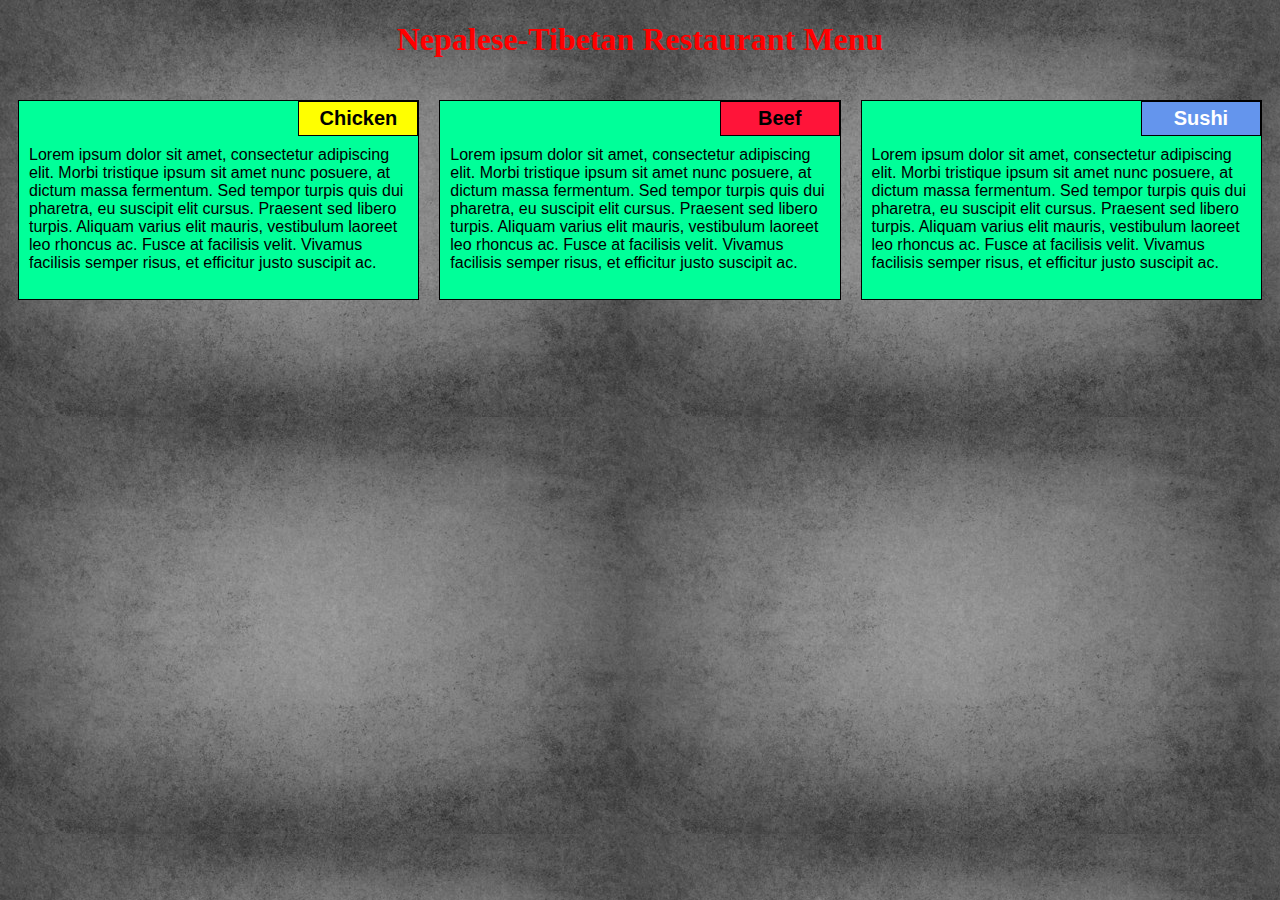
<file: module-2-solution/index.html>
<!DOCTYPE html>
<html>
<head>
	<meta charset="utf-8">

	<meta name="viewport" content="width=device-width, initial-scale=1">

	<link rel="stylesheet" type="text/css" href="css/stylesheet2.css">
	<title>Solution: Module-2 Coursera</title>
</head>
<body>
	<h1> Nepalese-Tibetan Restaurant Menu</h1>
	<div class="row">
	<div class="container col-lg-4 col-md-6 col-sm-12">
		<section>
		<div id="chicken">
			Chicken
		</div>
		<p>
			Lorem ipsum dolor sit amet, consectetur adipiscing elit. Morbi tristique ipsum sit amet nunc posuere, at dictum massa fermentum. Sed tempor turpis quis dui pharetra, eu suscipit elit cursus. Praesent sed libero turpis. Aliquam varius elit mauris, vestibulum laoreet leo rhoncus ac. Fusce at facilisis velit. Vivamus facilisis semper risus, et efficitur justo suscipit ac. 
		</p>
		</section>
	</div>
	<div class="container col-lg-4 col-md-6 col-sm-12">
		<section>
		<div id="beef">
		  Beef
		</div>
		<p>
			Lorem ipsum dolor sit amet, consectetur adipiscing elit. Morbi tristique ipsum sit amet nunc posuere, at dictum massa fermentum. Sed tempor turpis quis dui pharetra, eu suscipit elit cursus. Praesent sed libero turpis. Aliquam varius elit mauris, vestibulum laoreet leo rhoncus ac. Fusce at facilisis velit. Vivamus facilisis semper risus, et efficitur justo suscipit ac. 
		</p>
		</section>
	</div>
	<div class="container col-lg-4 col-md-12 col-sm-12">
		<section>
		<div id="sushi">
			Sushi
		</div>
		<p>
			Lorem ipsum dolor sit amet, consectetur adipiscing elit. Morbi tristique ipsum sit amet nunc posuere, at dictum massa fermentum. Sed tempor turpis quis dui pharetra, eu suscipit elit cursus. Praesent sed libero turpis. Aliquam varius elit mauris, vestibulum laoreet leo rhoncus ac. Fusce at facilisis velit. Vivamus facilisis semper risus, et efficitur justo suscipit ac. 
		</p>
		</section>
	</div>
	</div>
</body>
</html>
</file>
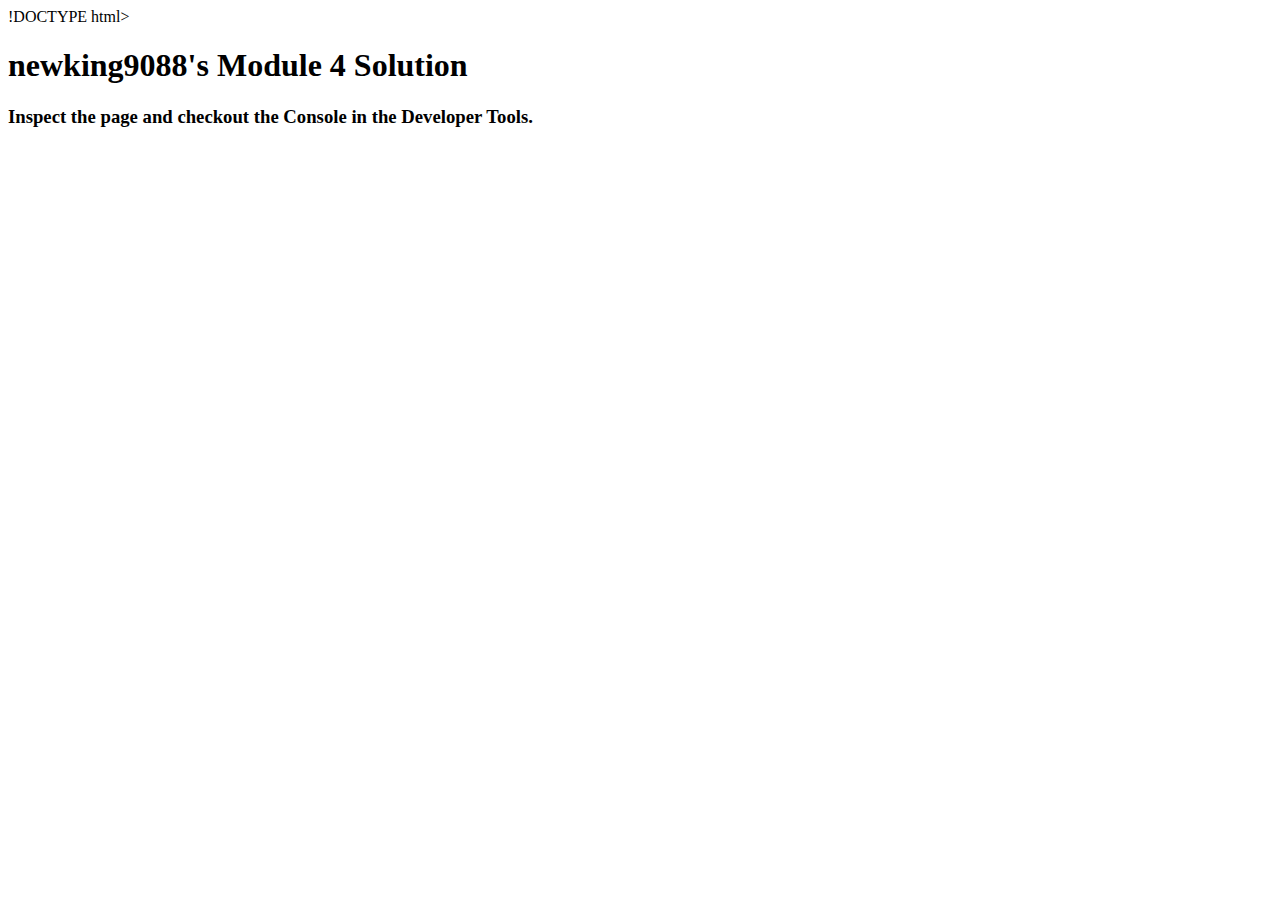
<file: module-4-solution/index.html>
!DOCTYPE html>
<html>
<head>
  <meta charset="utf-8">
  <title>Module 4 Solution</title>
  <script>
    var names = []; // DO NOT REMOVE
  </script>
  <script src="speakHello.js"></script>
  <script src="speakGoodBye.js"></script>
  <script src="script.js"></script>
</head>
<body>
  <h1>newking9088's Module 4 Solution</h1>
  <h3>Inspect the page and checkout the Console in the Developer Tools.</h3>
</body>
</html>
</file>
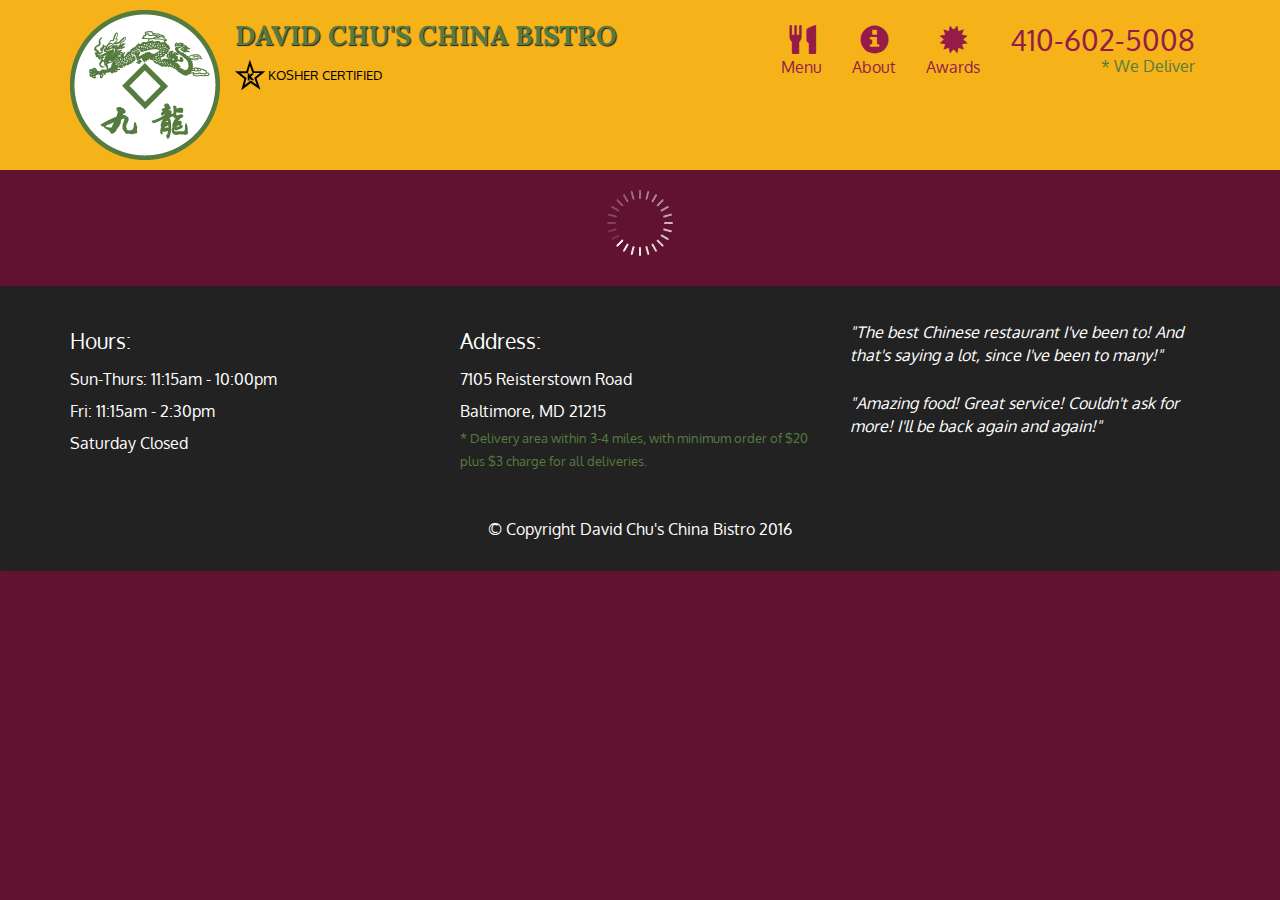
<file: module-5-solution/assignment5-solution-starter/index.html>
<!doctype html>
<html lang="en">
  <head>
    <meta charset="utf-8">
    <meta http-equiv="X-UA-Compatible" content="IE=edge">
    <meta name="viewport" content="width=device-width, initial-scale=1">
    <title>David Chu's China Bistro</title>
    <link rel="stylesheet" href="css/bootstrap.min.css">
    <link rel="stylesheet" href="css/styles.css">
    <link href='https://fonts.googleapis.com/css?family=Oxygen:400,300,700' rel='stylesheet' type='text/css'>
    <link href='https://fonts.googleapis.com/css?family=Lora' rel='stylesheet' type='text/css'>
  </head>
<body>
  <header>
    <nav id="header-nav" class="navbar navbar-default">
      <div class="container">
        <div class="navbar-header">
          <a href="index.html" class="pull-left visible-md visible-lg">
            <div id="logo-img" alt="Logo image"></div>
          </a>

          <div class="navbar-brand">
            <a href="index.html"><h1>David Chu's China Bistro</h1></a>
            <p>
              <img src="images/star-k-logo.png" alt="Kosher certification">
              <span>Kosher Certified</span>
            </p>
          </div>

          <button id="navbarToggle" type="button" class="navbar-toggle collapsed" data-toggle="collapse" data-target="#collapsable-nav" aria-expanded="false">
            <span class="sr-only">Toggle navigation</span>
            <span class="icon-bar"></span>
            <span class="icon-bar"></span>
            <span class="icon-bar"></span>
          </button>
        </div>
        
        <div id="collapsable-nav" class="collapse navbar-collapse">
           <ul id="nav-list" class="nav navbar-nav navbar-right">
            <li id="navHomeButton" class="visible-xs active">
              <a href="index.html">
                <span class="glyphicon glyphicon-home"></span> Home</a>
            </li>
            <li id="navMenuButton">
              <a href="#" onclick="$dc.loadMenuCategories();">
                <span class="glyphicon glyphicon-cutlery"></span><br class="hidden-xs"> Menu</a>
            </li>
            <li>
              <a href="#">
                <span class="glyphicon glyphicon-info-sign"></span><br class="hidden-xs"> About</a>
            </li>
            <li>
              <a href="#">
                <span class="glyphicon glyphicon-certificate"></span><br class="hidden-xs"> Awards</a>
            </li>
            <li id="phone" class="hidden-xs">
              <a href="tel:410-602-5008">
                <span>410-602-5008</span></a><div>* We Deliver</div>
            </li>
          </ul><!-- #nav-list -->
        </div><!-- .collapse .navbar-collapse -->
      </div><!-- .container -->
    </nav><!-- #header-nav -->
  </header>

  <div id="call-btn" class="visible-xs">
    <a class="btn" href="tel:410-602-5008">
    <span class="glyphicon glyphicon-earphone"></span>
    410-602-5008
    </a>
  </div>
  <div id="xs-deliver" class="text-center visible-xs">* We Deliver</div>

  <div id="main-content" class="container"></div>

  <footer class="panel-footer">
    <div class="container">
      <div class="row">
        <section id="hours" class="col-sm-4">
          <span>Hours:</span><br>
          Sun-Thurs: 11:15am - 10:00pm<br>
          Fri: 11:15am - 2:30pm<br>
          Saturday Closed
          <hr class="visible-xs">
        </section>
        <section id="address" class="col-sm-4">
          <span>Address:</span><br>
          7105 Reisterstown Road<br>
          Baltimore, MD 21215
          <p>* Delivery area within 3-4 miles, with minimum order of $20 plus $3 charge for all deliveries.</p>
          <hr class="visible-xs">
        </section>
        <section id="testimonials" class="col-sm-4">
          <p>"The best Chinese restaurant I've been to! And that's saying a lot, since I've been to many!"</p>
          <p>"Amazing food! Great service! Couldn't ask for more! I'll be back again and again!"</p>
        </section>
      </div>
      <div class="text-center">&copy; Copyright David Chu's China Bistro 2016</div>
    </div>
  </footer>

  <!-- jQuery (Bootstrap JS plugins depend on it) -->
  <script src="js/jquery-2.1.4.min.js"></script>
  <script src="js/bootstrap.min.js"></script>
  <script src="js/ajax-utils.js"></script>
  <script src="js/script.js"></script>
</body>
</html>
</file>
<file: module-2-solution/css/stylesheet2.css>
/* Base Styles */

* {
	box-sizing: border-box;
}

h1 {
	font-family: Brushstroke, fantasy;
	color: red;
	text-align: center;
  font-weight:30px;
}

body {
	background-image: url("background.jpg");
	background-color: #FEF5CA;

}

p {
	padding: 10px;
	margin: 0;
}

.container {
	border: none;
	margin-left: auto;
	margin-right: auto;
	margin-top: 10px;
	margin-bottom: 10px;
	padding: 10px;
}

section {
	border:	1px solid black;
	background-color: #00FF99;
	width: 100%;
	height: 200px;
	font-family: Helvetica;
	color: black;
	position: relative;
	overflow: auto;
}

#chicken {
	border: 1px solid black;
	text-align: center;
	width: 30%;
	margin-left: 70%;
	font-family: Georgia,sans-serif;
	font-weight: bold;
	font-size: 125%;
	margin-bottom: 0;
	margin-top: 0;
	padding: 5px;
	background-color: #FFFF00;
}

#beef {
	border: 1px solid black;
	text-align: center;
	width: 30%;
	margin-left: 70%;
	font-family: Georgia,sans-serif;
	font-weight: bold;
	font-size: 125%;
	margin-bottom: 0;
	margin-top: 0;
	padding: 5px;
	background-color: #FF1439;
}

#sushi {
	border: 1px solid black;
	text-align: center;
	width: 30%;
	margin-left: 70%;
	font-family: Georgia,sans-serif;
	font-weight: bold;
	font-size: 125%;
	margin-bottom: 0;
	margin-top: 0;
	background-color: #6495ED;
	color: white;
	padding: 5px;
}

.row {
	width: 100%;
}

/* Desktop view */

@media (min-width: 992px) {
  .col-lg-1, .col-lg-2, .col-lg-3, .col-lg-4, .col-lg-5, .col-lg-6, .col-lg-7, .col-lg-8, .col-lg-9, .col-lg-10, .col-lg-11, .col-lg-12 {
    float: left;
  }

  .col-lg-1 {
    width: 8.33%;
  }
  .col-lg-2 {
    width: 16.66%;
  }
  .col-lg-3 {
    width: 25%;
  }
  .col-lg-4 {
    width: 33.33%;
  }
  .col-lg-5 {
    width: 41.66%;
  }
  .col-lg-6 {
    width: 50%;
  }
  .col-lg-7 {
    width: 58.33%;
  }
  .col-lg-8 {
    width: 66.66%;
  }
  .col-lg-9 {
    width: 74.99%;
  }
  .col-lg-10 {
    width: 83.33%;
  }
  .col-lg-11 {
    width: 91.66%;
  }
  .col-lg-12 {
    width: 100%;
  }

}

/* Tablet view */

@media (min-width: 768px) and (max-width: 991px) {
  .col-md-1, .col-md-2, .col-md-3, .col-md-4, .col-md-5, .col-md-6, .col-md-7, .col-md-8, .col-md-9, .col-md-10, .col-md-11, .col-md-12 {
    float: left;
  }

  .col-md-1 {
    width: 8.33%;
  }
  .col-md-2 {
    width: 16.66%;
  }
  .col-md-3 {
    width: 25%;
  }
  .col-md-4 {
    width: 33.33%;
  }
  .col-md-5 {
    width: 41.66%;
  }
  .col-md-6 {
    width: 50%;
  }
  .col-md-7 {
    width: 58.33%;
  }
  .col-md-8 {
    width: 66.66%;
  }
  .col-md-9 {
    width: 74.99%;
  }
  .col-md-10 {
    width: 83.33%;
  }
  .col-md-11 {
    width: 91.66%;
  }
  .col-md-12 {
    width: 100%;
  }
}

/* Mobile view */

@media (max-width: 768px) {
  .col-sm-1, .col-sm-2, .col-sm-3, .col-sm-4, .col-sm-5, .col-sm-6, .col-sm-7, .col-sm-8, .col-sm-9, .col-sm-10, .col-sm-11, .col-sm-12 {
 	float: left;
  }

  .col-sm-1 {
    width: 8.33%;
  }
  .col-sm-2 {
    width: 16.66%;
  }
  .col-sm-3 {
    width: 25%;
  }
  .col-sm-4 {
    width: 33.33%;
  }
  .col-sm-5 {
    width: 41.66%;
  }
  .col-sm-6 {
    width: 50%;
  }
  .col-sm-7 {
    width: 58.33%;
  }
  .col-sm-8 {
    width: 66.66%;
  }
  .col-sm-9 {
    width: 74.99%;
  }
  .col-sm-10 {
    width: 83.33%;
  }
  .col-sm-11 {
    width: 91.66%;
  }
  .col-sm-12 {
    width: 100%;
  }
}
</file>
<file: module-5-solution/assignment5-solution-starter/css/styles.css>
body {
  font-size: 16px;
  color: #fff;
  background-color: #61122f;
  font-family: 'Oxygen', sans-serif;
}

/** HEADER **/
#header-nav {
  background-color: #f6b319;
  border-radius: 0;
  border: 0;
}

#logo-img {
  background: url('../images/restaurant-logo_large.png') no-repeat;
  width: 150px;
  height: 150px;
  margin: 10px 15px 10px 0;
}

.navbar-brand {
  padding-top: 25px;
}
.navbar-brand h1 { /* Restaurant name */
  font-family: 'Lora', serif;
  color: #557c3e;
  font-size: 1.5em;
  text-transform: uppercase;
  font-weight: bold;
  text-shadow: 1px 1px 1px #222;
  margin-top: 0;
  margin-bottom: 0;
  line-height: .75;
}
.navbar-brand a:hover, .navbar-brand a:focus {
  text-decoration: none;
}
.navbar-brand p { /* Kosher cert */
  color: #000;
  text-transform: uppercase;
  font-size: .7em;
  margin-top: 15px;
}
.navbar-brand p span { /* Star-K */
  vertical-align: middle;
}

#nav-list {
  margin-top: 10px;
}
#nav-list a {
  color: #951C49;
  text-align: center;
}
#nav-list a:hover {
  background: #E7E7E7;
}
#nav-list a span {
  font-size: 1.8em;
}

#phone {
  margin-top: 5px;
}
#phone a { /* Phone number */
  text-align: right;
  padding-bottom: 0;
}
#phone div { /* We Deliver */
  color: #557c3e;
  text-align: right;
  padding-right: 15px;
}

.navbar-header button.navbar-toggle, .navbar-header .icon-bar {
  border: 1px solid #61122f;
}
.navbar-header button.navbar-toggle {
  clear: both;
  margin-top: -30px;
}
/* END HEADER */

/* FOOTER */
.panel-footer {
  margin-top: 30px;
  padding-top: 35px;
  padding-bottom: 30px;
  background-color: #222;
  border-top: 0;
}
.panel-footer div.row {
  margin-bottom: 35px;
}
#hours, #address {
  line-height: 2;
}
#hours > span, #address > span {
  font-size: 1.3em;
}
#address p {
  color: #557c3e;
  font-size: .8em;
  line-height: 1.8;
}
#testimonials {
  font-style: italic;
}
#testimonials p:nth-child(2) {
  margin-top: 25px;
}
/* END FOOTER */



/* HOME PAGE */
.container .jumbotron {
  box-shadow: 0 0 50px #3F0C1F;
  border: 2px solid #3F0C1F;
}

#menu-tile, #specials-tile, #map-tile {
  height: 250px;
  width: 100%;
  margin-bottom: 15px;
  position: relative;
  border: 2px solid #3F0C1F;
  overflow: hidden;
}
#menu-tile:hover, #specials-tile:hover, #map-tile:hover {
  box-shadow: 0 1px 5px 1px #cccccc;
}
#menu-tile {
  background: url('../images/menu-tile.jpg') no-repeat;
  background-position: center;
}
#specials-tile {
  background: url('../images/specials-tile.jpg') no-repeat;
  background-position: center;
}
#menu-tile span, #specials-tile span, #map-tile span {
  position: absolute;
  bottom: 0;
  right: 0;
  width: 100%;
  text-align: center;
  font-size: 1.6em;
  text-transform: uppercase;
  background-color: #000;
  color: #fff;
  opacity: .8;
}
/* END HOME PAGE */

/* MENU CATEGORIES PAGE */
.category-tile { 
  position: relative;
  border: 2px solid #3F0C1F;
  overflow: hidden;
  width: 200px;
  height: 200px;
  margin: 0 auto 15px;
}
.category-tile span {
  position: absolute;
  bottom: 0;
  right: 0;
  width: 100%;
  text-align: center;
  font-size: 1.2em;
  text-transform: uppercase;
  background-color: #000;
  color: #fff;
  opacity: .8;
}
.category-tile:hover {
  box-shadow: 0 1px 5px 1px #cccccc;
}

#menu-categories-title + div {
  margin-bottom: 50px;
}
/* END MENU CATEGORIES PAGE */

/* SINGLE CATEGORY PAGE */
.menu-item-tile {
  margin-bottom: 25px;
}
.menu-item-tile hr {
  width: 80%;
}
.menu-item-tile .menu-item-price {
  font-size: 1.1em;
  text-align: right;
  margin-top: -15px;
  margin-right: -15px;
}
.menu-item-tile .menu-item-price span {
  font-size: .6em;
}
.menu-item-photo {
  position: relative;
  border: 2px solid #3F0C1F; 
  overflow: hidden;
  padding: 0;
  margin-right: -15px;
  margin-left: auto;
  margin-bottom: 20px;
  max-width: 250px;
}
.menu-item-photo div {
  position: absolute;
  bottom: 0;
  right: 0;
  width: 80px;
  background-color: #557c3e;
  text-align: center;
}
.menu-item-description {
  padding-right: 30px;
}
h3.menu-item-title {
  margin: 0 0 10px;
}
.menu-item-details {
  font-size: .9em;
  font-style: italic;
}
/* END SINGLE CATEGORY PAGE */


/********** Large devices only **********/
@media (min-width: 1200px) {
  .container .jumbotron {
    background: url('../images/jumbotron_1200.jpg') no-repeat;
    height: 675px;
  }
}

/********** Medium devices only **********/
@media (min-width: 992px) and (max-width: 1199px) {
  /* Header */
  #logo-img {
    background: url('../images/restaurant-logo_medium.png') no-repeat;
    width: 100px;
    height: 100px;
    margin: 5px 5px 5px 0;
  }
  /* End Header */

  /* Home Page */
  .container .jumbotron {
    background: url('../images/jumbotron_992.jpg') no-repeat;
    height: 558px;
  }
  /* End Home Page */
}

/********** Small devices only **********/
@media (min-width: 768px) and (max-width: 991px) {
  /* Home Page */
  .container .jumbotron {
    background: url('../images/jumbotron_768.jpg') no-repeat;
    height: 432px;
  }
  /* End Home Page */
}

/********** Extra small devices only **********/
@media (max-width: 767px) {
  /* Header */
  .navbar-brand {
    padding-top: 10px;
    height: 80px;
  }
  .navbar-brand h1 { /* Restaurant name */
    padding-top: 10px;
    font-size: 5vw; /* 1vw = 1% of viewport width */
  }
  .navbar-brand p { /* Kosher cert */
    font-size: .6em;
    margin-top: 12px;
  }
  .navbar-brand p img { /* Star-K */
    height: 20px;
  }

  #collapsable-nav a { /* Collapsed nav menu text */
    font-size: 1.2em;
  }
  #collapsable-nav a span { /* Collapsed nav menu glyph */
    font-size: 1em;
    margin-right: 5px;
  }

  #call-btn > a {
    font-size: 1.5em;
    display: block;
    margin: 0 20px;
    padding: 10px;
    border: 2px solid #fff;
    background-color: #f6b319;
    color: #951c49;
  }
  #xs-deliver {
    margin-top: 5px;
    font-size: .7em;
    letter-spacing: .1em;
    text-transform: uppercase;
  }
  /* End Header */

  /* Footer */
  .panel-footer section {
    margin-bottom: 30px;
    text-align: center;
  }
  .panel-footer section:nth-child(3) {
    margin-bottom: 0; /* margin already exists on the whole row */
  }
  .panel-footer section hr {
    width: 50%;
  }
  /* End Footer */

  /* Home Page */
  .container .jumbotron {
    margin-top: 30px;
    padding: 0;
  }
  #menu-tile, #specials-tile {
    width: 360px;
    margin: 0 auto 15px;
  }

  .menu-item-photo {
    margin-right: auto;
  }
  .menu-item-tile .menu-item-price {
    text-align: center;
  }
  .menu-item-description {
    text-align: center;;
  }
}


/********** Super extra small devices Only :-) (e.g., iPhone 4) **********/
@media (max-width: 479px) {
  /* Header */
  .navbar-brand h1 { /* Restaurant name */
    padding-top: 5px;
    font-size: 6vw;
  }
  /* End Header */
  
  /* Home page */
  #menu-tile, #specials-tile {
    width: 280px;
    margin: 0 auto 15px;
  }

  .col-xxs-12 {
    position: relative;
    min-height: 1px;
    padding-right: 15px;
    padding-left: 15px;
    float: left;
    width: 100%;
  }
}
</file>
